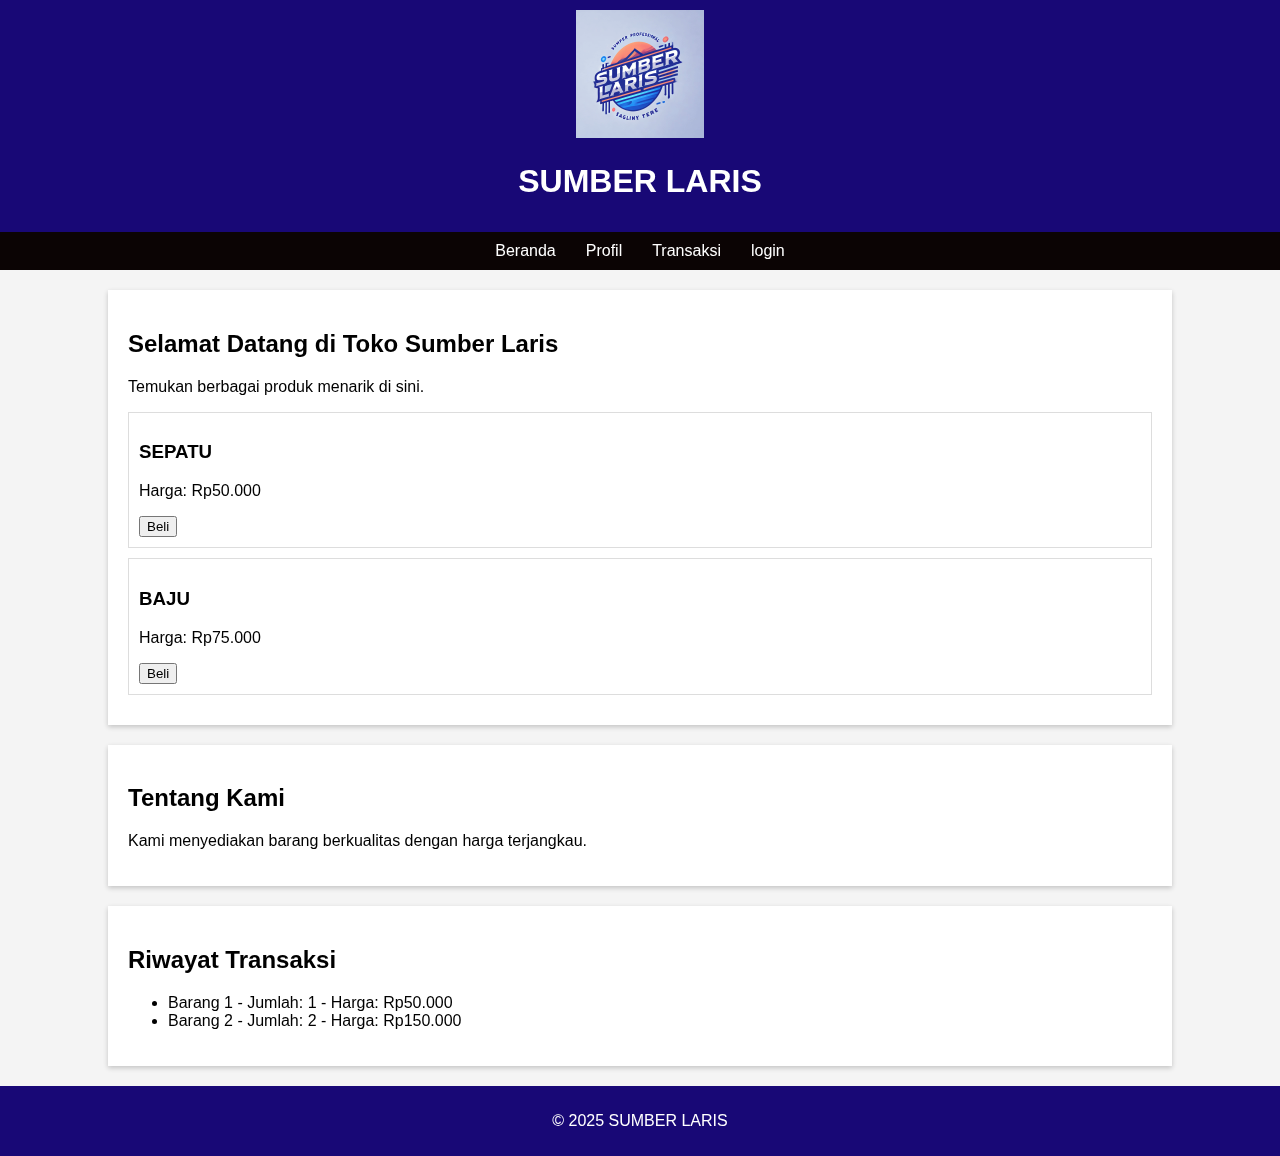
<file: index.html>
<!DOCTYPE html>
<html lang="id">
<head>
    <meta charset="UTF-8">
    <meta name="viewport" content="width=device-width, initial-scale=1.0">
    <title>SUMBER LARIS</title>
    <style>
        /* CSS Style */
        body {
            font-family: Arial, sans-serif;
            margin: 0;
            padding: 0;
            background-color: #f4f4f4;
        }
        header, footer {
            background-color: #180876;
            color: white;
            text-align: center;
            padding: 10px 0;
        }
        .logo {
            width: 15% ;
            aspect-ratio: 3/2;
            object-fit: contain;
            mix-blend-mode: screen;
}
        nav {
            background-color: #0b0404;
            display: flex;
            justify-content: center;
            padding: 10px 0;
        }
        nav a {
            color: white;
            text-decoration: none;
            margin: 0 15px;
        }
        nav a:hover {
            text-decoration: underline;
        }
        main {
            padding: 20px;
            background: white;
            margin: 20px auto;
            width: 80%;
            box-shadow: 0 2px 5px rgba(0, 0, 0, 0.2);
        }
        .card {
            border: 1px solid #ddd;
            padding: 10px;
            margin: 10px 0;
        }
    </style>
</head>
<body>
    <header>
        <img src="logo perusahaan.jpg" alt="SUMBER LARIS" class="logo">
        <h1>SUMBER LARIS</h1>
    </header>
    <nav>
        <a href="#beranda">Beranda</a>
        <a href="profil.html">Profil</a>
        <a href="transaksi.html">Transaksi</a>
        <a href="login.html">login</a>
    </nav>
    <main id="beranda">
        <h2>Selamat Datang di Toko Sumber Laris</h2>
        <p>Temukan berbagai produk menarik di sini.</p>
        <div class="card">
            <h3>SEPATU</h3>
            <p>Harga: Rp50.000</p>
            <button>Beli</button>
        </div>
        <div class="card">
            <h3>BAJU</h3>
            <p>Harga: Rp75.000</p>
            <button>Beli</button>
        </div>
    </main>
    <main id="profil">
        <h2>Tentang Kami</h2>
        <p>Kami menyediakan barang berkualitas dengan harga terjangkau.</p>
    </main>
    <main id="transaksi">
        <h2>Riwayat Transaksi</h2>
        <ul>
            <li>Barang 1 - Jumlah: 1 - Harga: Rp50.000</li>
            <li>Barang 2 - Jumlah: 2 - Harga: Rp150.000</li>
        </ul>
    </main>
    <footer>
        <p>&copy; 2025 SUMBER LARIS</p>
    </footer>
</body>
</html>
</file>
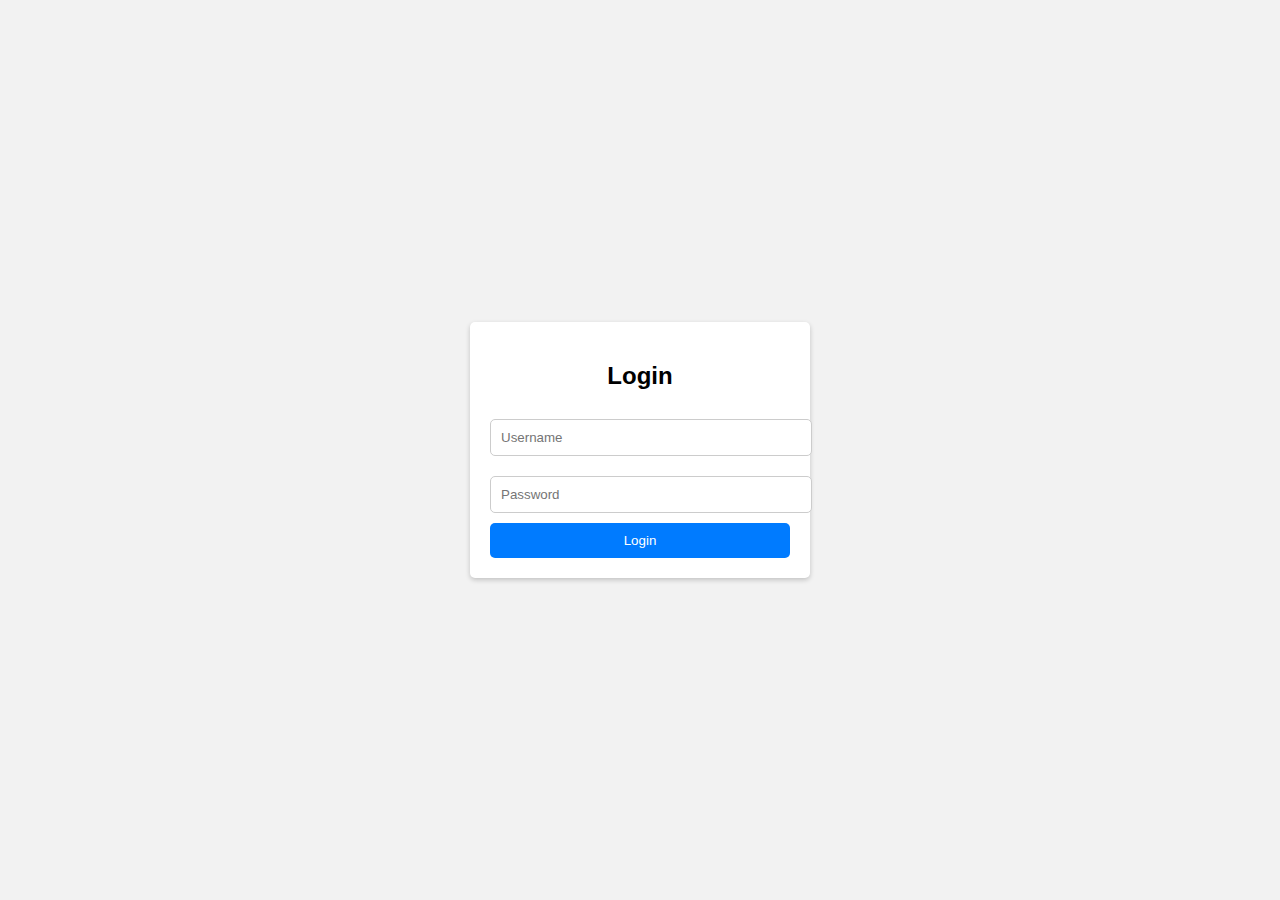
<file: login.html>
<!DOCTYPE html>
<html lang="id">
<head>
  <meta charset="UTF-8">
  <meta name="viewport" content="width=device-width, initial-scale=1.0">
  <title>Login</title>
  <style>
    body {
      font-family: Arial, sans-serif;
      display: flex;
      justify-content: center;
      align-items: center;
      height: 100vh;
      margin: 0;
      background-color: #f2f2f2;
    }
    .login-container {
      background-color: white;
      padding: 20px;
      border-radius: 5px;
      box-shadow: 0 2px 5px rgba(0, 0, 0, 0.2);
      width: 300px;
      text-align: center;
    }
    input {
      width: 100%;
      padding: 10px;
      margin: 10px 0;
      border: 1px solid #ccc;
      border-radius: 5px;
    }
    button {
      padding: 10px;
      width: 100%;
      background-color: #007bff;
      color: white;
      border: none;
      border-radius: 5px;
    }
  </style>
</head>
<body>
  <div class="login-container">
    <h2>Login</h2>
    <form>
      <input type="text" placeholder="Username" id="username" required>
      <input type="password" placeholder="Password" id="password" required>
      <button type="submit">Login</button>
    </form>
  </div>
</body>
</html>
</file>
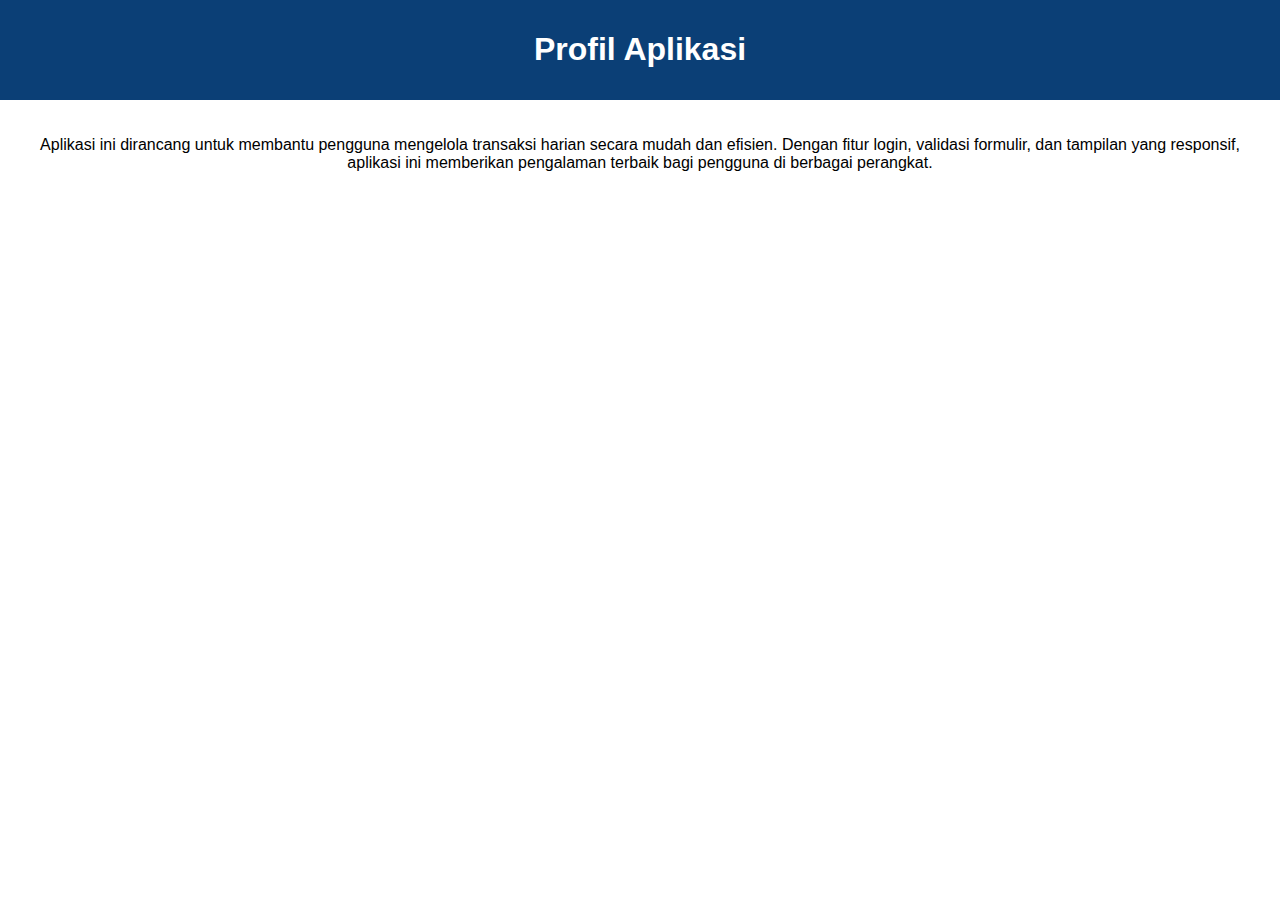
<file: profil.html>
<!DOCTYPE html>
<html lang="id">
<head>
  <meta charset="UTF-8">
  <meta name="viewport" content="width=device-width, initial-scale=1.0">
  <title>Profil Aplikasi</title>
  <style>
    body {
      font-family: Arial, sans-serif;
      margin: 0;
      padding: 0;
      text-align: center;
    }
    .container {
      padding: 20px;
    }
    header {
      background-color: #0b3f76;
      color: white;
      padding: 10px 0;
    }
  </style>
</head>
<body>
  <header>
    <h1>Profil Aplikasi</h1>
  </header>
  <div class="container">
    <p>Aplikasi ini dirancang untuk membantu pengguna mengelola transaksi harian secara mudah dan efisien. Dengan fitur login, validasi formulir, dan tampilan yang responsif, aplikasi ini memberikan pengalaman terbaik bagi pengguna di berbagai perangkat.</p>
  </div>
</body>
</html>
</file>
